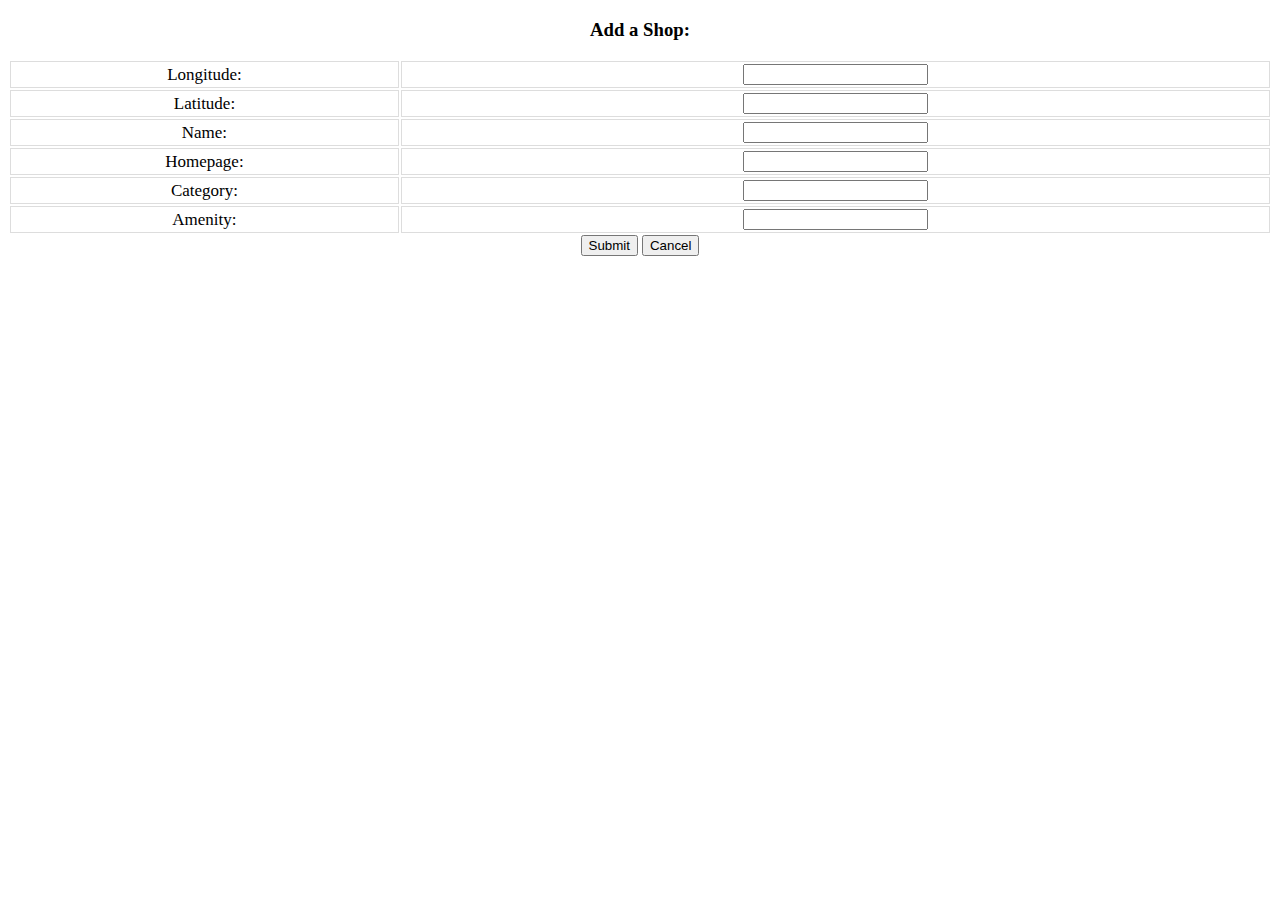
<file: addShop.html>
<!DOCTYPE html>
<html>
<head>
    <link href="addShop.css", rel="stylesheet", type="text/css">
    <script src="https://ajax.googleapis.com/ajax/libs/jquery/1.11.2/jquery.min.js"></script
</head>

<body>
<h3>Add a Shop:</h3>
<table>
    <tr>
        <td> Longitude: </td>
        <td> <input type="text" id="longitude_input"> </td>
    </tr>
    <tr>
        <td> Latitude: </td>
        <td> <input type="text" id="latitude_input"> </td>
    </tr>
    <tr>
        <td> Name: </td>
        <td> <input type="text" id="name_input"> </td>
    </tr>

    <tr>
        <td> Homepage: </td>
        <td> <input type="text" id="homepage_input"> </td>
    </tr>
    <tr>
        <td> Category: </td>
        <td> <input type="text" id="category_input"> </td>
    </tr>
    <tr>
        <td> Amenity: </td>
        <td> <input type="text" id="amenity_input"> </td>
    </tr>
</table>
<div id="buttons">
    <script type="text/javascript">

        $(document).ready(function() {
            $("#submit_btn").click(function () {
                
                var name = $("#name_input").val();
                var category = $("#category_input").val();
                var amenity = $("#amenity_input").val();
                var homepage = $("#homepage_input").val();
                var longitude = $("#longitude_input").val();
                var latitude = $("#latitude_input").val();

                var shop = {
                    "s_amenity": amenity,
                    "s_category": category,
                    "s_homepage": homepage,
                    "s_lat": parseFloat(latitude),
                    "s_lon": parseFloat(longitude),
                    "s_name": name
                };

                $.ajax({
                    type: "POST",
                    url: "http://0.0.0.0:5000/api/shops",
                    // The key needs to match your method's input parameter (case-sensitive).
                    data: JSON.stringify(shop),
                    contentType: "application/json; charset=utf-8",
                    dataType: "json",
                    success: function(data){alert(data);},
                    failure: function(errMsg) {
                        alert(errMsg);
                    }
                });


            });
        });

    </script>
    <input type="button" id="submit_btn" value="Submit">

    <a href="index.html"><input type="button" id="cancel_btn" value="Cancel"></a>
</div>


</body>
</html>
</file>
<file: addShop.css>
table {
    width: 100%;
    font: 17px Calibri;
}


th, td {
    border: solid 1px #DDD;
    border-collapse: collapse;
    padding: 2px 3px;
    text-align: center;

}
td {
    text-align: center;
    border: solid 1px #DDD;
    border-collapse: collapse;
    padding: 2px 3px;

}

#buttons{
    text-align: center;
}

h3{
    text-align: center;
}
</file>
